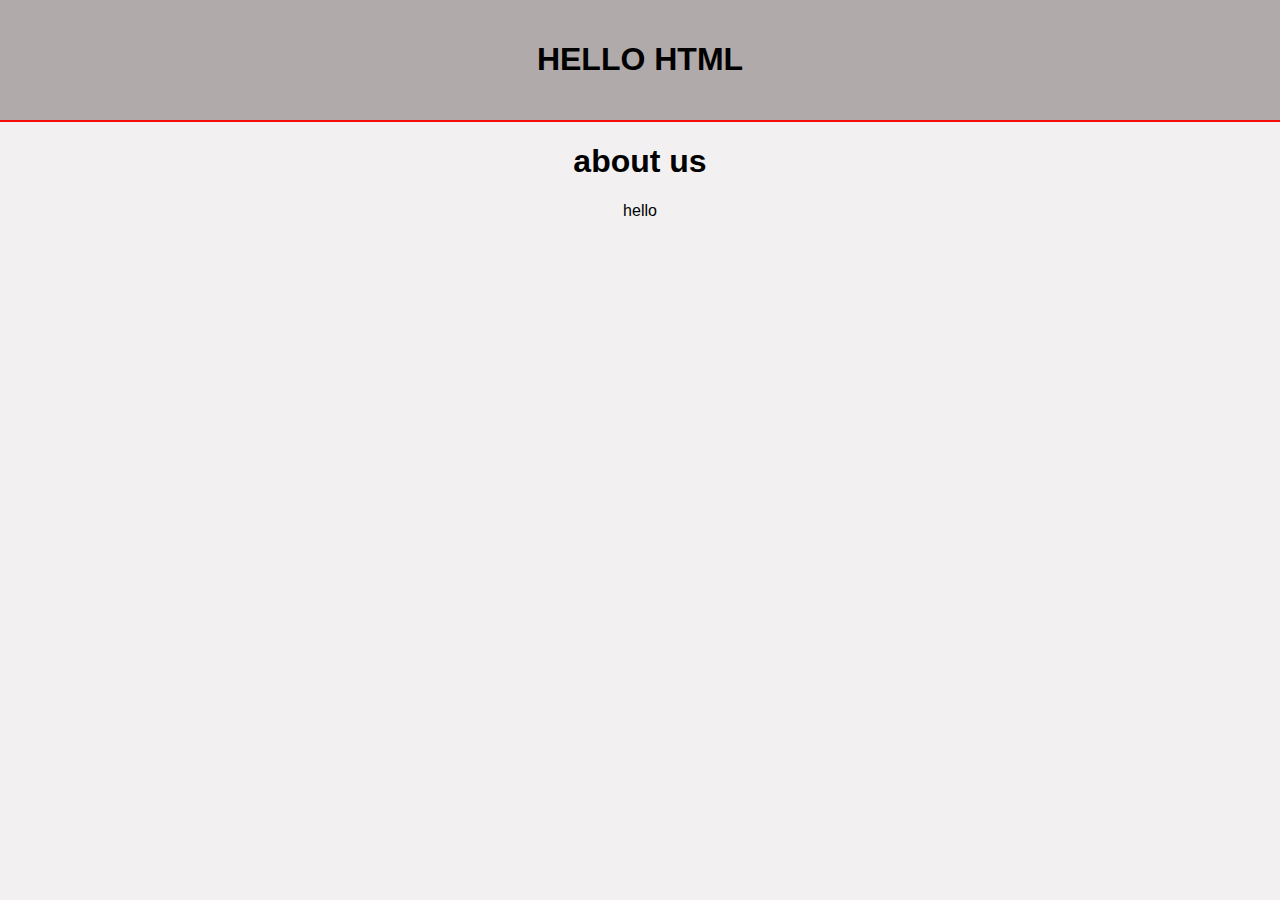
<file: about.html>
<!DOCTYPE html>
<html lang="en">
<head>
    <meta charset="UTF-8">
    <meta name="viewport" content="width=device-width, initial-scale=1.0">
    <title>Document</title>
    <link rel="stylesheet" href="css/mju.css">
    <style>header {
            background-color: #b1aaaa;
            padding: 20px;
            border-bottom: 2px solid #f60c0c;
            text-align: center;
        }</style>
</head>

<body>
    
    <header>
        <h1>HELLO HTML</h1>
    </header>
    <h1>about us </h1>
    <p>hello</p>
    
</body>

</html>
</file>
<file: css/mju.css>
body {
    font-family: "roboto", sans-serif;
    margin: 0;
    padding: 0;
    background-color: #f2f0f0;
    color: #000;
    text-align: center;
    font-size: 16px;
    font-weight: 400;
}

header {
    background-color: #b1aaaa;
    padding: 20px;
    border-bottom: 2px solid #f60c0c;
    text-align: center;
}

table {
    width: 20%;
    border-collapse: collapse;
    margin: 20px auto;
}

nav {
    nav ol {
        list-style-type: none;
        padding: 0;
    }

    background-color: #fef6f6;
    padding: 10px;
    border-bottom: 2px solid #b1aaaa;
    text-align: left;
}

.dum {
    font-size: 1.2em;
    font-weight: 700;
    color: #f60c0c;
}

footer {
    background-color: aqua;
    padding: 5px;
}
</file>
